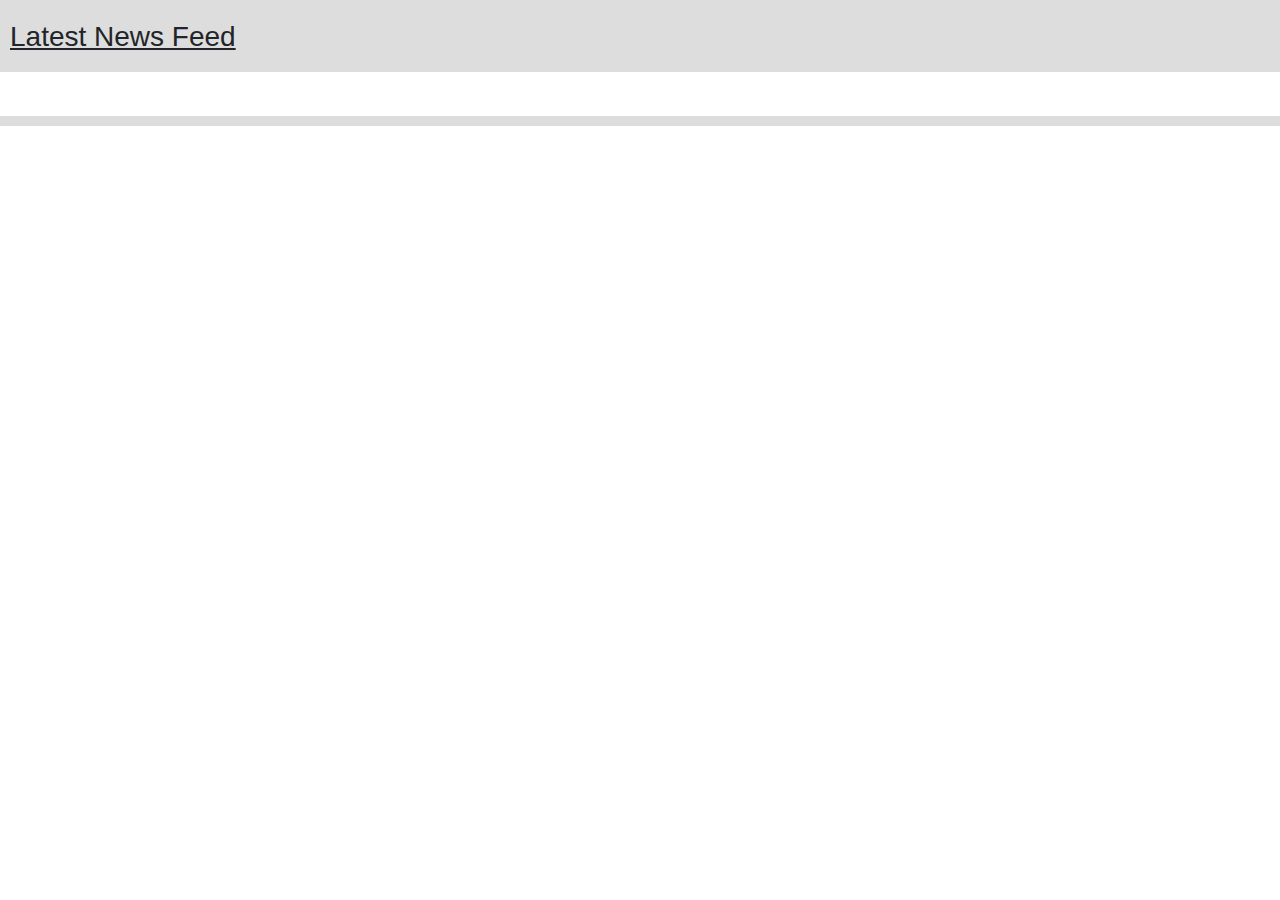
<file: index1.html>
<!DOCTYPE html>
<html>
<head>
	<meta charset="utf-8">

    <meta name="viewport" content="width=device-width, initial-scale=1, maximum-scale=1, user-scalable=no">

    <link rel="stylesheet" href="https://maxcdn.bootstrapcdn.com/bootstrap/4.0.0/css/bootstrap.min.css">

    <link rel="stylesheet" href="style1.css">
	<title>
		News Feed
	</title>
</head>
<body>
	<section>
		<div class="container-fluid">
			<div class="row" id="heading"> <h3><u>Latest News Feed</u></h3></div>
			<div class="row" id="latestNewsFeed"> <br></div>
		</div>
	</section>

<script src="https://code.jquery.com/jquery-3.2.1.min.js"></script>

<script src="https://cdnjs.cloudflare.com/ajax/libs/popper.js/1.12.9/umd/popper.min.js"></script>

<script src="https://maxcdn.bootstrapcdn.com/bootstrap/4.0.0/js/bootstrap.min.js"></script>

<script type="text/javascript" src="index1.js"></script>
</body>
</html>
</file>
<file: style1.css>
.container-fluid{
	padding-top: 10px;
	padding-bottom: 10px;
	background-color: #ddd;
}
#latestNewsFeed{
	color:darkblue;
	background-color: white;
	padding-left: 10px;
}
#heading{
	padding-left: 10px;
}
.row{
	padding-top: 10px;
	padding-bottom: 10px;
}
</file>
